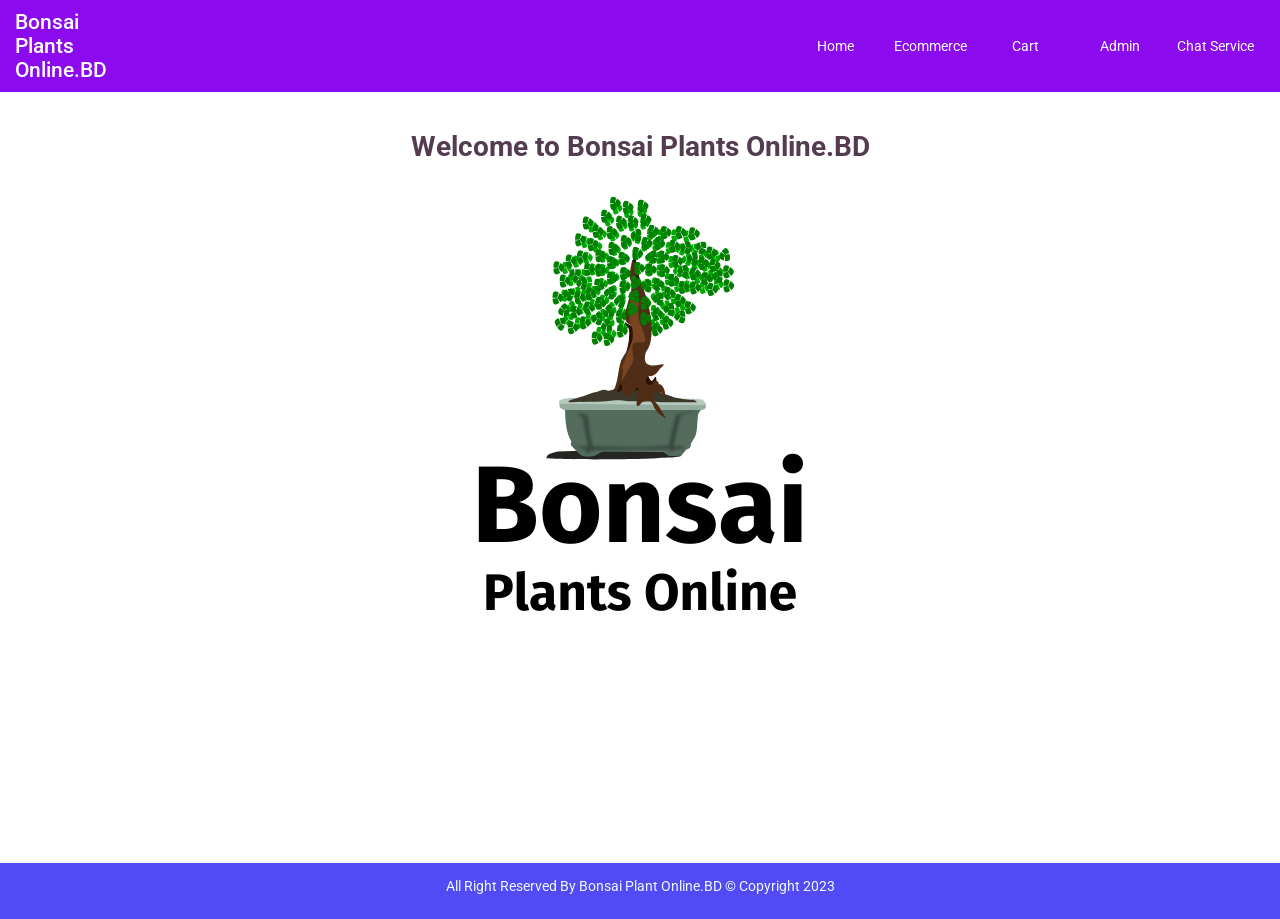
<file: index.html>
<!DOCTYPE html>
<html lang="en">
<head>
    <meta charset="UTF-8">
    <meta http-equiv="X-UA-Compatible" content="IE=edge">
    <meta name="viewport" content="width=device-width, initial-scale=1.0">
    <title>Home</title>
    <link rel="stylesheet" href="styles/styles.css">
    
</head>
<body>
    <nav id="nav">
       
        <span class="brand">Bonsai Plants Online.BD</span>
        <span class="fixer"></span>
        <ul>     
            <li><a href="index.html">Home</a></li> 
            <li><a href="ecommerce.html">Ecommerce</a></li>
            <li><a href="cart.html">Cart</a></li>
            <li><a href="admin.html">Admin</a></li>
            <li><a href="chat.html">Chat Service</a></li>
            
        </ul>
    </nav>
    <div class="con main">
        <h1>Welcome to Bonsai Plants Online.BD</h1>
       <img src="/Pictures/bonsai-plants-online6.png" alt="">
    </div>
    <footer class="footer">
        <p>All Right Reserved By Bonsai Plant Online.BD &copy; Copyright 2023</p>
    </footer>
</body>
</html>
</file>
<file: styles/styles.css>
@import url('https://fonts.googleapis.com/css2?family=Roboto:ital,wght@0,100;0,300;0,400;0,500;0,700;0,900;1,100;1,300;1,400;1,500;1,700;1,900&display=swap');
* {
    box-sizing: border-box;
    padding: 0;
    margin: 0;
}
body{
    font-family: 'Roboto', sans-serif;
    font-size: .875rem;
}
#nav {
    padding: 10px 15px;
    background-color:rgb(140, 10, 238);
    color: white;
    display: flex;
    flex-direction: row;
    align-items: center;
}
#nav ul
{
    list-style: none;
    display: flex;
    flex-direction: row;
   
}
#nav ul li
{
    margin-right: 5px;
}
#nav ul li a{
    display: block;
    width: 90px;
    text-decoration: none;
    text-align: center;
    padding: 9px 3px;
    color: rgb(254, 254, 254);
}
#nav ul li a:hover{
    background-color: rgb(246, 65, 65);
    border-radius: .25rem;
}
.brand
{
    font-weight: 500;
    font-size: 1.3rem;
    width: 120px;
}

.con {
    width: 97.5%;
    margin: 0 auto;
    color: rgba(41, 11, 36, 0.8);
    text-align: center;
    padding-top: 3%;
}
.main {
    min-height: calc(100vh - 130px);
}
.fixer
{
    flex: 1 1 auto;
}
.footer
{
    border-top: solid 1px rgb(243, 243, 246);
    padding:15px 15px 25px 15px;
    background-color:rgb(81, 75, 246);
    text-align: center;
    color: aliceblue;
}
input[type=text]{
    padding: .5rem;
}
.btn
{
    min-width: 90px;
    
    padding: .5rem;
}
.m-1
{
    margin: 8px;
}
.m-2 {
    margin: 16px;
}
.my-1
{
    margin-top: 8px;
    margin-bottom: 8px;
}
.my-2 {
    margin-top: 15px;
    margin-bottom: 15px;
}
.highlight 
{
    padding: 15px;
    margin: 10px;
    border: solid 3px rgb(6, 208, 239);
    border-radius: 8px;
    background-color: rgb(2, 253, 253);
    color: rgb(47, 6, 248);
}
#pconnect 
{
    width:50%;
    margin: 18px auto;
    display: flex;
}
.text-grow
{
    flex: 1 1 auto;
}
#pchat 
{
    display: flex;
    flex-direction: row;
    justify-content: space-between;
}
#drop
{
    display: flex;
    align-items: center;
    align-content: center;
    justify-content: center;
    height: 120px;
    border: solid 1px rgb(250, 123, 5);
    border-radius: .5rem;
}
#pmessages
{
    height: 200px;
    overflow: auto;
}
.c-1
{
    width: 20%;
}
.c-2
{
    width: 79%;
}
.flex {
    display: flex;
}
.list {
	list-style: none;
	border-collapse: collapse;
}

.list-header {
	padding: .25rem .5rem;
	background-color: rgb(109, 66, 252);
	color: white;
	border-top-left-radius: .25rem;
	border-top-right-radius: .25rem;
}

.list li {
	padding: .25rem .5rem;
	border: solid 1px rgb(255, 4, 4);

}

.list li:not(:last-child) {
	border-bottom-width: 0px;
}
.files {
	min-height: 200px;
	border: solid 1px rgb(9, 152, 254);
	border-radius: .25rem;
	display: flex;
	flex-direction: row;
	padding: .5rem;
	display: flex;
	flex-direction: row;
	flex-wrap: wrap;
    gap: 10px;
}
.files figure {
	width: 200px;
	display: flex;
	flex-direction: column;
	justify-content: flex-start;
	align-items: center;
	border: solid 1px rgb(250, 4, 143);
	border-radius: .25rem;
}
.files figure img{
	width: 200px;
	height: 200px;
	
}
</file>
